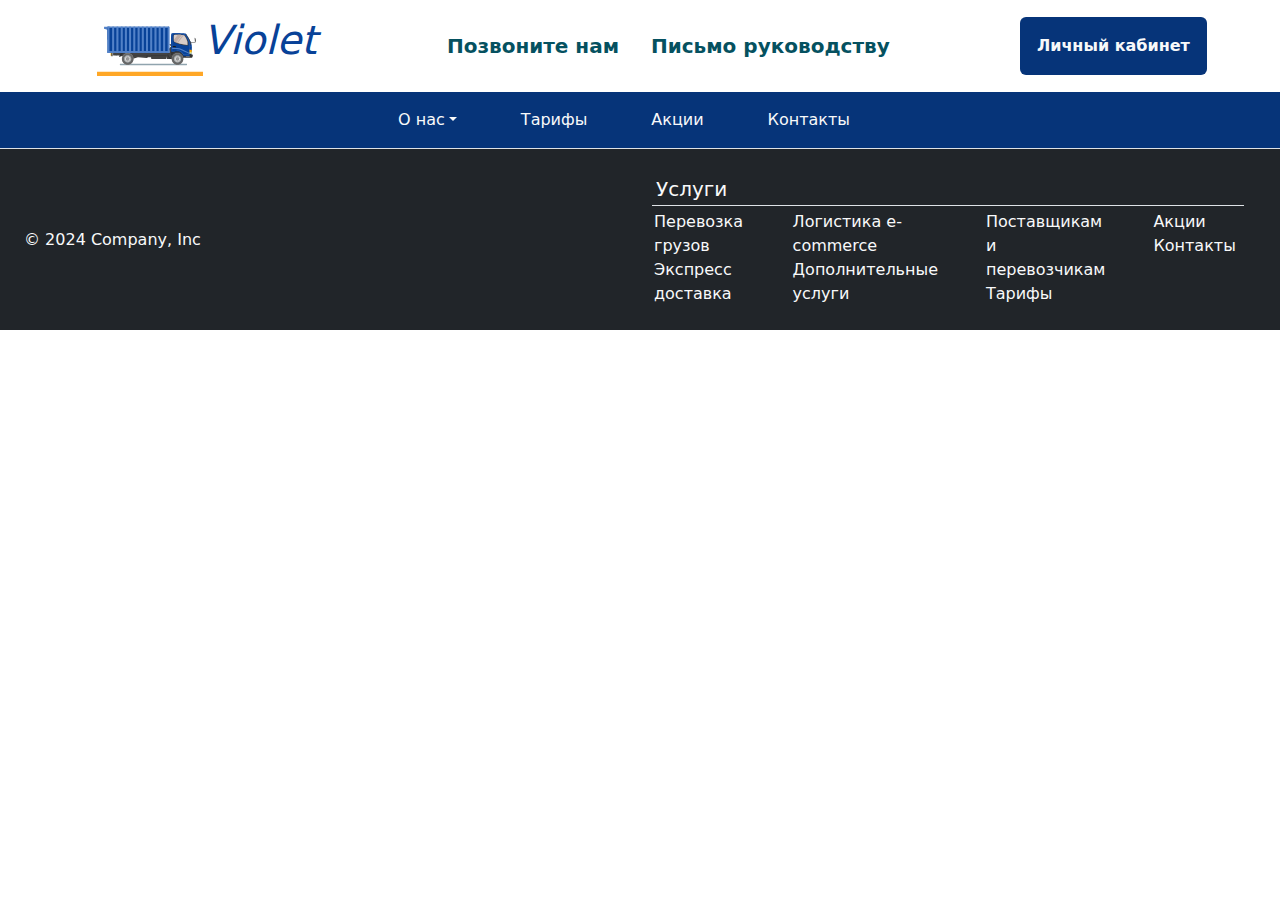
<file: index_stoks.html>
<!DOCTYPE html>
<html lang="en">
<head>
    <link rel="stylesheet" href="/style/style.css">
    <link href="https://cdn.jsdelivr.net/npm/bootstrap@5.3.3/dist/css/bootstrap.min.css" rel="stylesheet" integrity="sha384-QWTKZyjpPEjISv5WaRU9OFeRpok6YctnYmDr5pNlyT2bRjXh0JMhjY6hW+ALEwIH" crossorigin="anonymous">
    <meta charset="UTF-8">
    <meta name="viewport" content="width=device-width, initial-scale=1.0">
    <title>Violet</title>
</head>
<body>
    <script src="https://cdn.jsdelivr.net/npm/bootstrap@5.3.3/dist/js/bootstrap.bundle.min.js" integrity="sha384-YvpcrYf0tY3lHB60NNkmXc5s9fDVZLESaAA55NDzOxhy9GkcIdslK1eN7N6jIeHz" crossorigin="anonymous"></script>
    <div class="wrapper">
        <!--Шапка-->
           <header class="d-flex justify-content-around p-3 align-items-center" id="header">
                <a href="#" class="d-flex mb-3 mb-md-0 justify-content-center text-decoration-none">
                    <img class="ps-4" src="/img/Group.svg" height="60" alt="лого">
                    <h1 id="itd-h1" style="color: #084298;"><em>Violet</em></h1>
                </a> 
                <ul class="nav itd-nav nav-pills">
                    <li class="nav-item link-offset-3 fs-5 itd-a"><a href="#" class="nav-link text-info-emphasis text-center"><strong>Позвоните нам</strong></a></li>
                    <li class="nav-item link-offset-3 fs-5 itd-a"><a href="#" class="nav-link text-info-emphasis text-center"><strong>Письмо руководству</strong></a></li>
                </ul>
                <a role="button" class="btn align-items-center justify-content-center p-3 itd-a-button text-light" style="background:#063479;">
                    <strong>
                        Личный кабинет
                    </strong>
                </a>
            </header> 
            <section id="" style="background:#063479">
                <div class="container">
                    <div class="row">
                        <div class="col-xs-12 ">
                            <ul class="nav itd-nav nav-pills justify-content-center p-2">
                                <li class="nav-item dropdown">
                                    <a class="btn btn-primary link-offset-2 dropdown-toggle nav-link text-light pe-5" data-bs-toggle="dropdown" aria-expanded="false">О нас</a>
                                    <ul class="dropdown-menu">
                                        <li class="dropdown-item"><a href="#" class="nav-link">Перевозка сборных грузов</a></li>
                                        <li class="dropdown-item"><a href="#" class="nav-link">Экспресс-доставка</a></li>
                                        <li class="dropdown-item"><a href="#" class="nav-link">Логистика для e-commerce</a></li>
                                        <li class="dropdown-item"><a href="#" class="nav-link">Дополнительные услуги</a></li>
                                        <li class="dropdown-item"><a href="#" class="nav-link">Поставщикас и перевозчикам</a></li>
                                    </ul> 
                                </li>
                                <li class="nav-item"><a href="#" class="nav-link btn btn-primary link-offset-2 text-light pe-5">Тарифы</a></li>
                                <li class="nav-item"><a href="#" class="nav-link btn btn-primary link-offset-2 text-light pe-5">Акции</a></li>
                                <li class="nav-item"><a href="#" class="nav-link btn btn-primary link-offset-2 text-light pe-5">Контакты</a></li>
                            </ul>
                        </div>
                    </div>
                </div>
            </section>
             <!--Контент главной страницы-->
            <footer class="d-flex align-items-center p-4 border-top bg-dark" id="footer">
                <p class="col-md-6 mb-0 text-light">© 2024 Company, Inc</p>
        
                <div class="container">
                    <h5 class="mb-1 text-light border-bottom border-subtle p-1">Услуги</h5>
                    <div class="row gx-5 border-start border-2 border-dark">
                        <div class="col ">
                            <a class="nav-link itd-link-a link-offset-2 text-light" href="#">Перевозка грузов</a>
                            <a class="nav-link itd-link-a link-offset-2 text-light" href="#">Экспресс доставка</a>
                        </div>
                        <div class="col">
                            <a class="nav-link itd-link-a link-offset-2 text-light" href="#">Логистика e-commerce</a>
                            <a class="nav-link itd-link-a link-offset-2 text-light" href="#">Дополнительные услуги</a>
                        </div>
                        <div class="col">
                            <a class="nav-link itd-link-a link-offset-2 text-light" href="#">Поставщикам и перевозчикам</a>
                            <a class="nav-link itd-link-a link-offset-2 text-light" href="#">Тарифы</a>
                        </div>
                        <div class="col">
                            <a class="nav-link itd-link-a link-offset-2 text-light" href="#">Акции</a>
                            <a class="nav-link itd-link-a link-offset-2 text-light" href="#">Контакты</a>
                        </div>
                    </div>
                </div>
              </footer>
            </div>
        </body>
        </html>
</file>
<file: style/style.css>
.wrapper{
    width: 100%;
    height: 100px;
}
/*Шапка hover*/
#itd-h1:hover{
    opacity: 75%;
    transition-duration: 0.2s;
}
.itd-link-a:hover{
    text-decoration: underline;
    transition-duration: 0.1s;
}
.itd-a-button:hover{
    background-color: var(--bs-primary-bg-subtle);
}
.itd-a:hover{
    text-decoration: underline;
    transition-duration: 0.1s;
    color: var(--bs-primary-bg-subtle);
   
}
/*Карусель*/
.carousel-caption {
    top: 50%;
    transform: translateY(-50%);
    text-align: center;
  }
  
  .carousel-item img {
    filter: brightness(0.6);
  }
/*Задний фон регистрации и авторизации*/
.video-background {
    position: fixed;
    top: 0;
    left: 0;
    width: 100%;
    height: 100%;
    z-index: -1;
    overflow: hidden;
    background-color: rgba(0, 0, 0, 0.5);
}
.video-background video {
    min-width: 100%;
    min-height: 100%;
    width: auto;
    height: auto;
    position: absolute;
    top: 50%;
    left: 50%;
    transform: translate(-50%, -50%);
}
</file>
